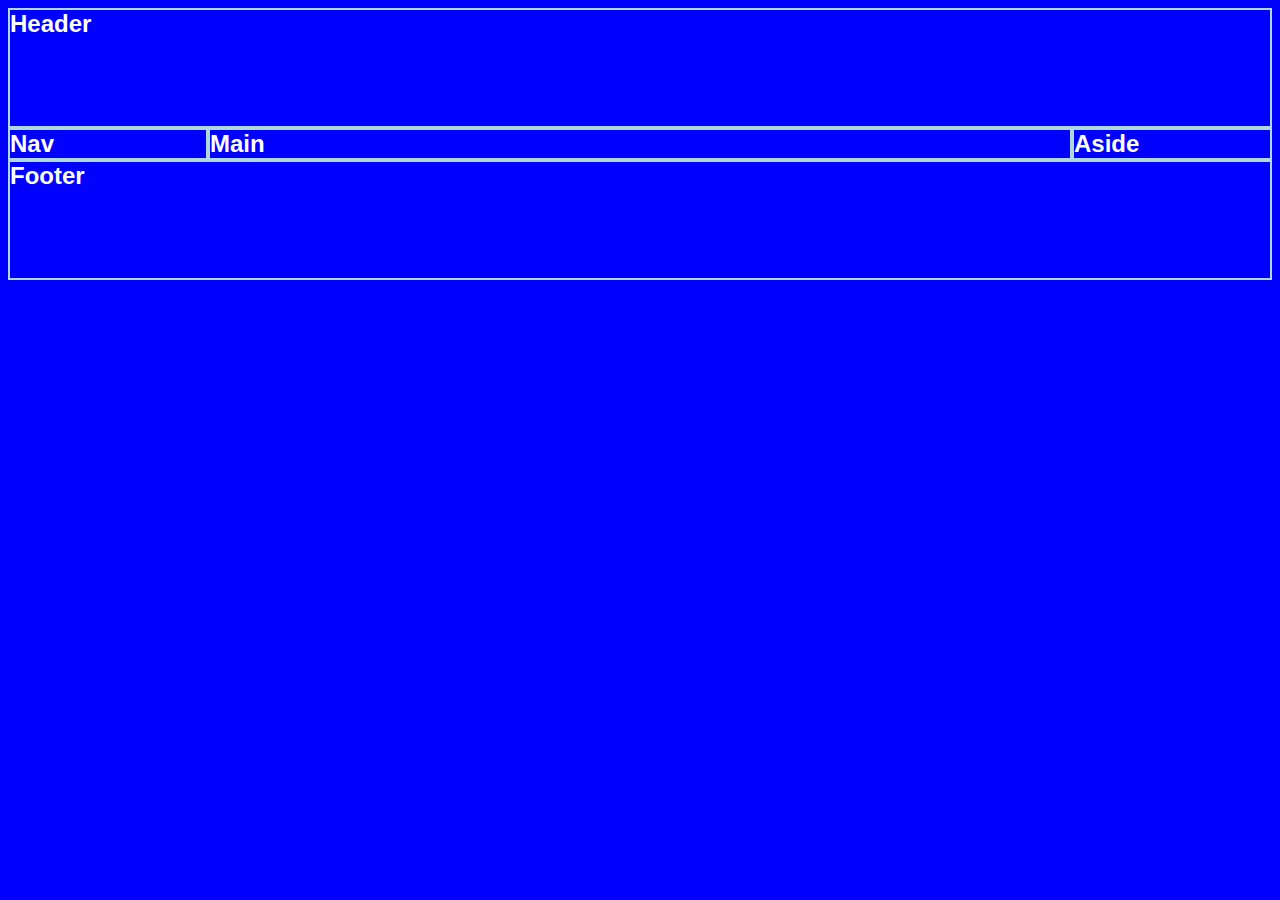
<file: BasicLayout/index.html>
<html lang="en">

<head>
    <meta charset="utf-8">
    <meta name="viewport" content="width=device-width, initial-scale=1.0">
    <title>TestSite</title>
    <base href="/">
    <link href="BasicLayout/site.css" rel="stylesheet">
</head>

<body>

    <header class="area">
        Header
    </header>
    <nav class="area">
        Nav
    </nav>
    <main class="area">
        Main
    </main>
    <aside class="area">
        Aside
    </aside>
    <footer class="area">
        Footer
    </footer>

</body>

</html>
</file>
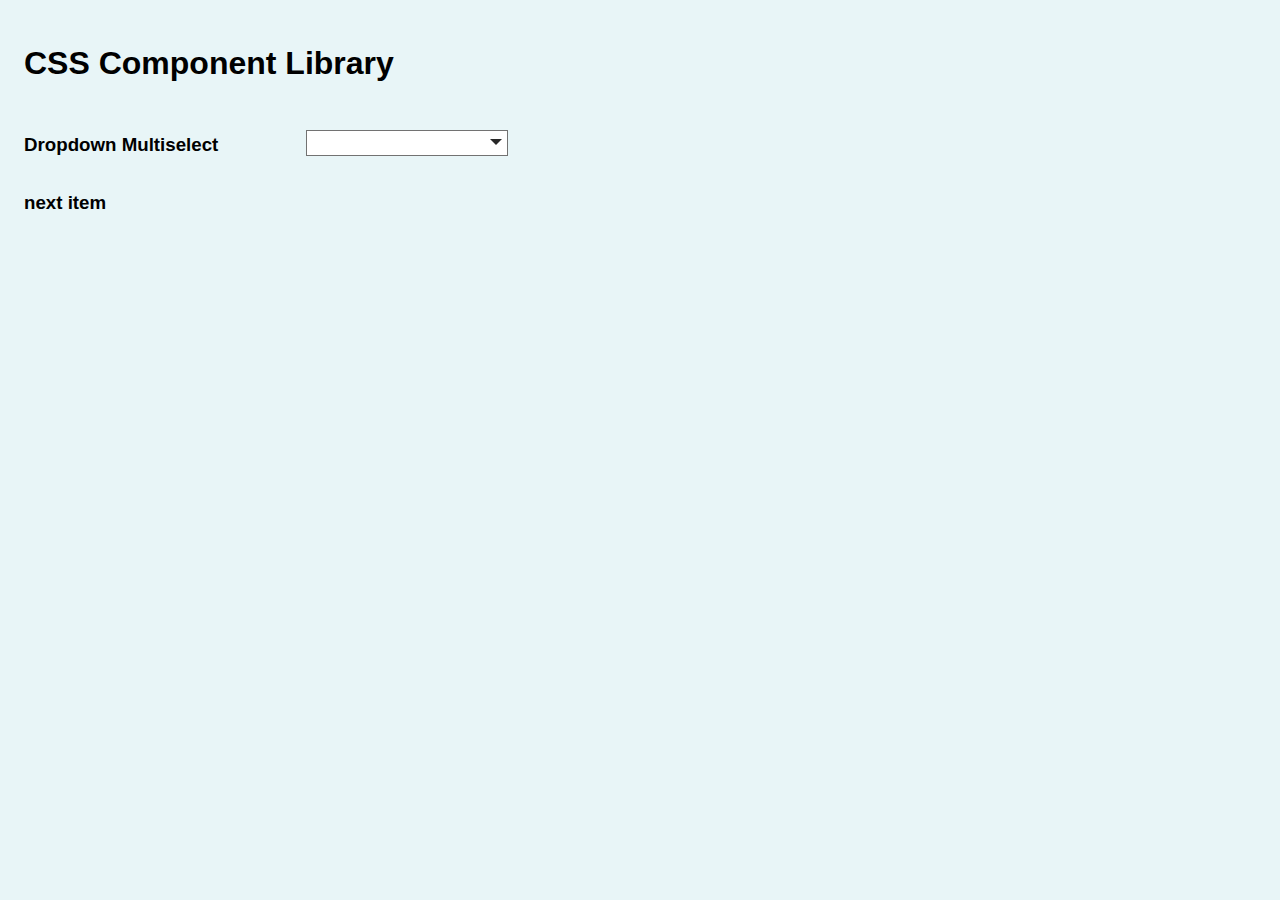
<file: ComponentLibrary/index.html>
<!DOCTYPE html>
<html lang="en">

<head>
    <meta charset="UTF-8">
    <meta http-equiv="X-UA-Compatible" content="IE=edge">
    <meta name="viewport" content="width=device-width, initial-scale=1.0">
    <link href="site.css" rel="stylesheet">
    <link href="slider.css" rel="stylesheet">
    <link href="navbarhover.css" rel="stylesheet">
    <link href="carousel.css" rel="stylesheet">
    <link href="dropdown-multiselect.css" rel="stylesheet">
    <title>Component Library</title>
</head>

<body>
    <header>
        <h1>CSS Component Library</h1>
    </header>
    <main>
        <div style="display:none">
            <h3>Slider checkbox</h3>
            <section class="slider">
                <input type="checkbox" name="slider" id="slider" />
                <label for="slider"></label>
            </section>

            <h3>Square slider checkbox</h3>
            <section class="slider slider-square">
                <input type="checkbox" name="slider" id="slider-square" checked />
                <label for="slider-square"></label>
            </section>

            <h3>Round slider checkbox</h3>
            <section class="slider slider-round">
                <input type="checkbox" name="slider" id="slider-round" />
                <label for="slider-round"></label>
            </section>

            <h3>Flex Nav Menu with hover reveal</h3>
            <section>
                <nav>
                    <ul>
                        <li>Topic 1
                            <ul class="submenu">
                                <li><a href="index.html">Link 1</a></li>
                                <li><a href="index.html">Link 2</a></li>
                                <li><a href="index.html">Link 3</a></li>
                                <li>Submenu
                                    <ul class="submenu">
                                        <li><a href="index.html">Longer link name 1</a></li>
                                        <li><a href="index.html">Link 2</a></li>
                                        <li><a href="index.html">Link 3</a></li>
                                        <li><a href="index.html">Link 4</a></li>
                                    </ul>
                                </li>
                            </ul>
                        </li>
                        <li>Topic 2
                            <ul class="submenu">
                                <li><a href="index.html">Link 1</a></li>
                                <li><a href="index.html">Link 2</a></li>
                                <li><a href="index.html">Link 3</a></li>
                            </ul>
                        </li>
                        <li>Topic 3
                            <ul class="submenu">
                                <li><a href="index.html">Link 1</a></li>
                                <li><a href="index.html">Link 2</a></li>
                                <li><a href="index.html">Link 3</a></li>
                            </ul>
                        </li>
                        <li>Topic 4
                            <ul class="submenu">
                                <li><a href="index.html">Link 1</a></li>
                                <li><a href="index.html">Link 2</a></li>
                                <li><a href="index.html">Link 3</a></li>
                            </ul>
                        </li>
                        <li>Topic 5
                            <ul class="submenu">
                                <li><a href="index.html">Link 1</a></li>
                                <li><a href="index.html">Link 2</a></li>
                                <li><a href="index.html">Link 3</a></li>
                            </ul>
                        </li>
                        <li>Topic 6
                            <ul class="submenu">
                                <li><a>Link 1</a></li>
                                <li><a>Link 2</a></li>
                                <li><a>Link 3</a></li>
                            </ul>
                        </li>
                    </ul>
                </nav>
            </section>

            <h3>Carousel</h3>
            <section class="carousel">
                <div class="slider">

                    <a href="#slide-1">1</a>
                    <a href="#slide-2">2</a>
                    <a href="#slide-3">3</a>
                    <a href="#slide-4">4</a>
                    <a href="#slide-5">5</a>
                    <a href="#slide-6">6</a>
                    <a href="#slide-7">7</a>

                    <div class="slides">
                        <div id="slide-1">
                            Page 1
                        </div>
                        <div id="slide-2">
                            Page 2
                        </div>
                        <div id="slide-3">
                            Page 3
                        </div>
                        <div id="slide-4">
                            Page 4
                        </div>
                        <div id="slide-5">
                            Page 5
                        </div>
                        <div id="slide-6">
                            Page 6
                        </div>
                        <div id="slide-7">
                            Page 7
                        </div>
                    </div>
                </div>

        </div>
        </section>
        <h3>Dropdown Multiselect</h3>
        <div style="width:200px;">
            <section class="dropdown-multiselect">
                <input name="dropdown-checkbox" id="dropdown-checkbox" type="checkbox" />
                <label for="dropdown-checkbox"></label>
                <ul class="styled-scroll primary-shadow">
                    <li><label><input type="checkbox" /> Option 1</label></li>
                    <li><label><input type="checkbox" /> Option 2</label></li>
                    <li><label><input type="checkbox" /> Option 3</label></li>
                    <li><label><input type="checkbox" /> What if we have a long option? oh no!</label></li>
                    <li><label><input type="checkbox" /> Option 4</label></li>
                    <li><label><input type="checkbox" /> Option 5</label></li>
                    <li><label><input type="checkbox" /> Option 6</label></li>
                    <li><label><input type="checkbox" /> Lots of options!!</label></li>
                    <li><label><input type="checkbox" /> Lots of options!!</label></li>
                    <li><label><input type="checkbox" /> Lots of options!!</label></li>
                    <li><label><input type="checkbox" /> Lots of options!!</label></li>
                    <li><label><input type="checkbox" /> Lots of options!!</label></li>
                    <li><label><input type="checkbox" /> Lots of options!!</label></li>
                    <li><label><input type="checkbox" /> Lots of options!!</label></li>
                    <li><label><input type="checkbox" /> Lots of options!!</label></li>
                    <li><label><input type="checkbox" /> Lots of options!!</label></li>
                    <li><label><input type="checkbox" /> Lots of options!!</label></li>
                    <li><label><input type="checkbox" /> Lots of options!!</label></li>
                    <li><label><input type="checkbox" /> Lots of options!!</label></li>
                    <li><label><input type="checkbox" /> Lots of options!!</label></li>
                    <li><label><input type="checkbox" /> Lots of options!!</label></li>
                    <li><label><input type="checkbox" /> Lots of options!!</label></li>
                    <li><label><input type="checkbox" /> Lots of options!!</label></li>
                    <li><label><input type="checkbox" /> Lots of options!!</label></li>
                    <li><label><input type="checkbox" /> Lots of options!!</label></li>
                    <li><label><input type="checkbox" /> Lots of options!!</label></li>
                    <li><label><input type="checkbox" /> Lots of options!!</label></li>
                    <li><label><input type="checkbox" /> Lots of options!!</label></li>
                    <li><label><input type="checkbox" /> Lots of options!!</label></li>
                    <li><label><input type="checkbox" /> Lots of options!!</label></li>
                    <li><label><input type="checkbox" /> Lots of options!!</label></li>
                    <li><label><input type="checkbox" /> Lots of options!!</label></li>
                    <li><label><input type="checkbox" /> Lots of options!!</label></li>
                    <li><label><input type="checkbox" /> Lots of options!!</label></li>
                    <li><label><input type="checkbox" /> Lots of options!!</label></li>
                    <li><label><input type="checkbox" /> Lots of options!!</label></li>
                    <li><label><input type="checkbox" /> Lots of options!!</label></li>
                    <li><label><input type="checkbox" /> Lots of options!!</label></li>
                    <li><label><input type="checkbox" /> Lots of options!!</label></li>
                    <li><label><input type="checkbox" /> Lots of options!!</label></li>
                    <li><label><input type="checkbox" /> Lots of options!!</label></li>
                    <li><label><input type="checkbox" /> Lots of options!!</label></li>
                    <li><label><input type="checkbox" /> Lots of options!!</label></li>
                    <li><label><input type="checkbox" /> Lots of options!!</label></li>
                    <li><label><input type="checkbox" /> Lots of options!!</label></li>
                    <li><label><input type="checkbox" /> Lots of options!!</label></li>
                    <li><label><input type="checkbox" /> Lots of options!!</label></li>
                    <li><label><input type="checkbox" /> Lots of options!!</label></li>
                    <li><label><input type="checkbox" /> Lots of options!!</label></li>
                </ul>
            </section>
        </div>

        <h3>next item</h3>
    </main>

</body>

</html>
</file>
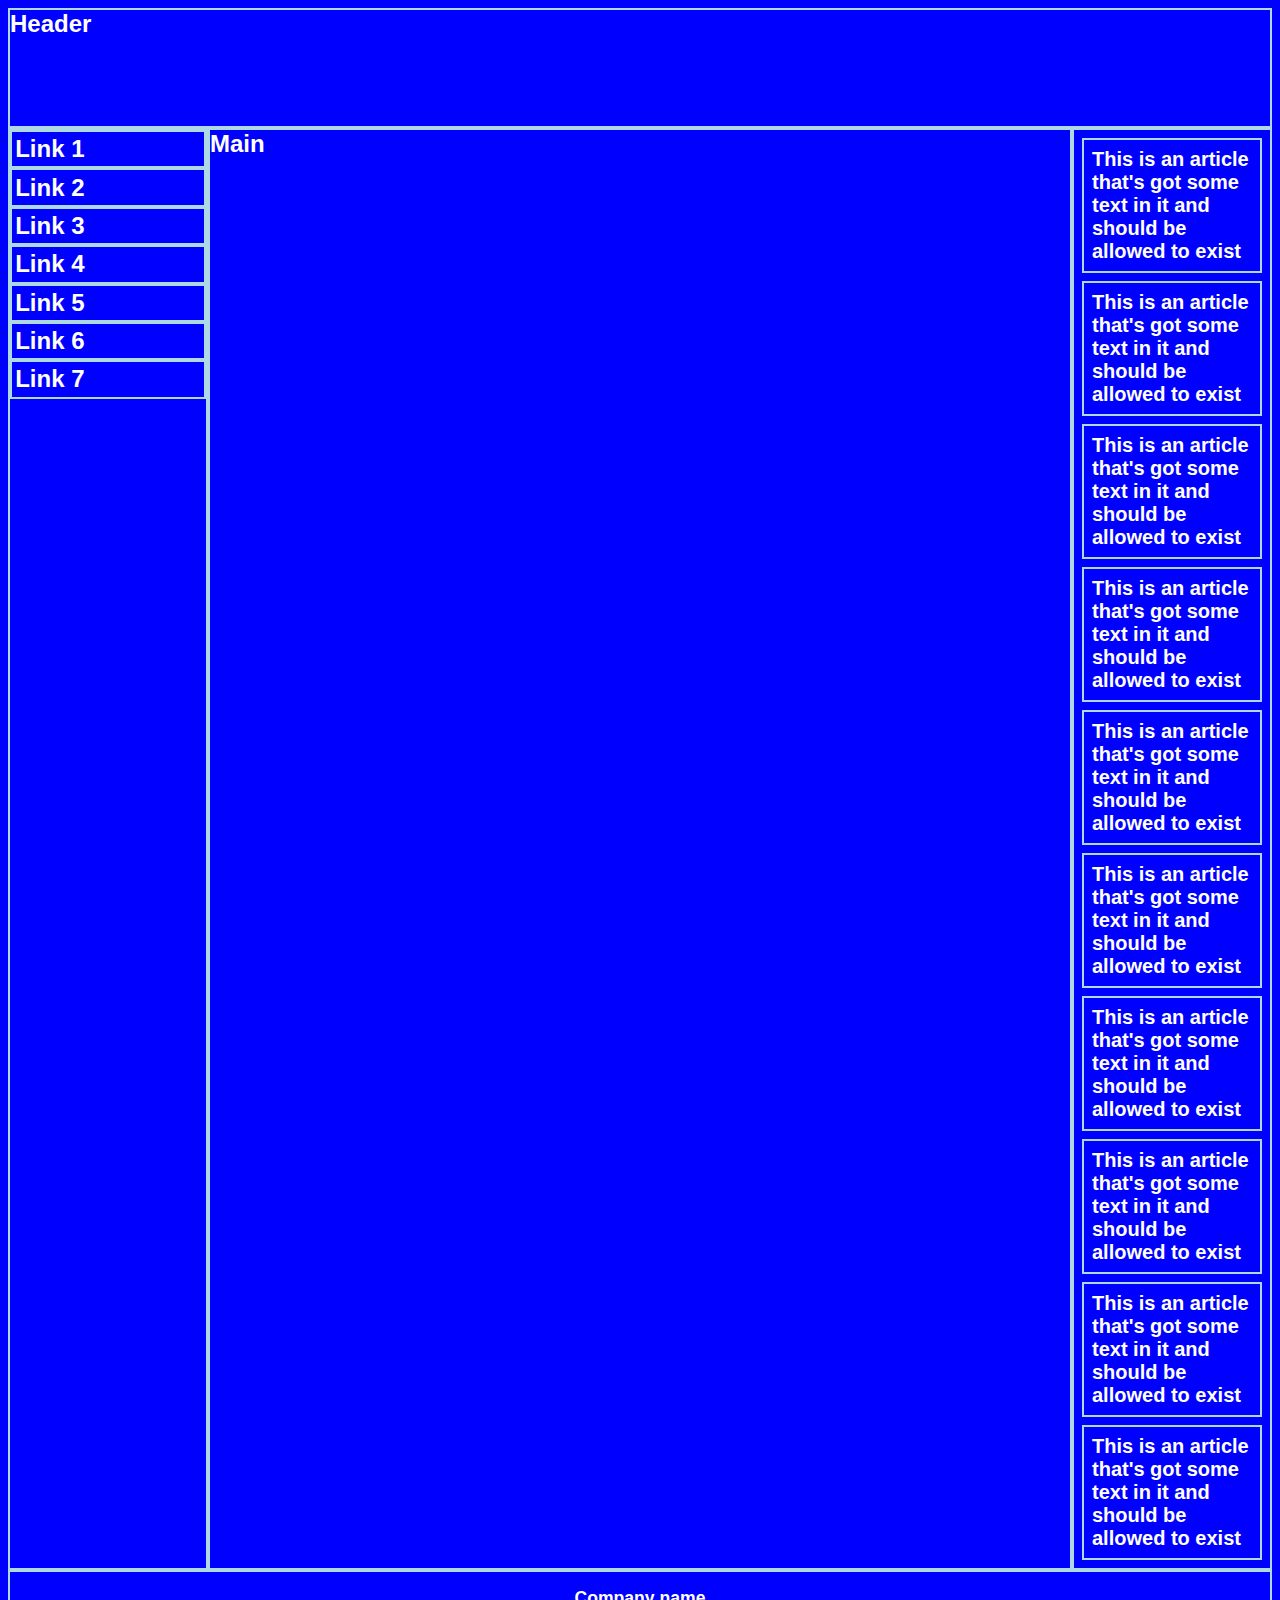
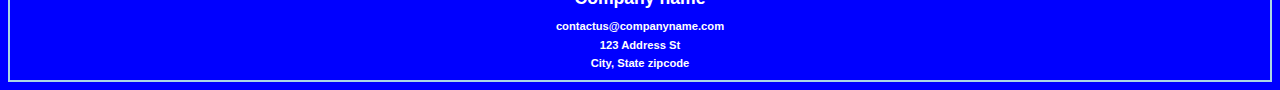
<file: FilledOutArea/index.html>
<html lang="en">

<head>
    <meta charset="utf-8">
    <meta name="viewport" content="width=device-width, initial-scale=1.0">
    <title>TestSite</title>
    <link href="site.css" rel="stylesheet">
</head>

<body>

    <header class="area">
        Header
    </header>
    <nav class="area">
        <div class="nav-item area">Link 1</div>
        <div class="nav-item area">Link 2</div>
        <div class="nav-item area">Link 3</div>
        <div class="nav-item area">Link 4</div>
        <div class="nav-item area">Link 5</div>
        <div class="nav-item area">Link 6</div>
        <div class="nav-item area">Link 7</div>
    </nav>
    <main class="area">
        Main
    </main>
    <aside class="area">
        <article class="aside-item area">This is an article that's got some text in it and should be allowed to exist
        </article>
        <article class="aside-item area">This is an article that's got some text in it and should be allowed to exist
        </article>
        <article class="aside-item area">This is an article that's got some text in it and should be allowed to exist
        </article>
        <article class="aside-item area">This is an article that's got some text in it and should be allowed to exist
        </article>
        <article class="aside-item area">This is an article that's got some text in it and should be allowed to exist
        </article>
        <article class="aside-item area">This is an article that's got some text in it and should be allowed to exist
        </article>
        <article class="aside-item area">This is an article that's got some text in it and should be allowed to exist
        </article>
        <article class="aside-item area">This is an article that's got some text in it and should be allowed to exist
        </article>
        <article class="aside-item area">This is an article that's got some text in it and should be allowed to exist
        </article>
        <article class="aside-item area">This is an article that's got some text in it and should be allowed to exist
        </article>
    </aside>
    <footer class="area">
        <p>Company name</p>
        <p>contactus@companyname.com</a></p>
        <p>123 Address St</p>
        <p>City, State zipcode</p>
    </footer>

</body>

</html>
</file>
<file: ComponentLibrary/site.css>
body {
  background-color: #e8f5f7;
  font-family: Arial, Helvetica, sans-serif;
  padding: 1rem;
}

h3 {
  margin: 0;
}

h1 {
  margin-bottom: 3rem;
}

main {
  display: grid;
  grid-auto-flow: row;
  gap: 2rem;
  grid-template-columns: 250px max-content;
  align-items: center;
}

.centertextbox {
  display: grid;
  grid-auto-flow: column;
  justify-content: start;
}

.centertextbox input {
  margin: 0;
  margin-right: 0.3rem;
}

.parent {
  height: 100px;
  width: 100px;
  background-color: blue;
  position: relative;
}

.child {
  height: 50px;
  width: 50px;
  background-color: gray;
  position: absolute;
  top: calc(100% + 5px);
}

.primary-shadow {
  box-shadow: 0 4px 8px 0 rgba(0, 0, 0, 0.2), 0 6px 20px 0 rgba(0, 0, 0, 0.19);
}

.styled-scroll {
  overflow-y: auto;
}

.styled-scroll::-webkit-scrollbar {
  width: 10px;
  height: 10px;
}
.styled-scroll::-webkit-scrollbar-thumb {
  background: lightgray;
  border-radius: 10px;
}
.styled-scroll::-webkit-scrollbar-track {
  background: transparent;
}
</file>
<file: ComponentLibrary/slider.css>
.slider > input[type="checkbox"] {
  width: 0px;
  height: 0px;
  visibility: hidden;
}

.slider > label {
  display: inline-block;
  width: 50px;
  height: 20px;
  background-color: #477a85;
  border-radius: 5px;
  position: relative;
  cursor: pointer;
  transition: 0.5s;
  box-shadow: 0 0 20px #477a8550;
}

.slider > label::after {
  text-align: center;
  content: "";
  width: 14px;
  height: 14px;
  background-color: #e8f5f7;
  position: absolute;
  border-radius: 3px;
  top: 3px;
  left: 3px;
  transition: 0.5s;
}

.slider > input:checked + label::after {
  left: calc(100% - 3px);
  transform: translateX(-100%);
}

.slider > input:checked + label {
  background-color: rgb(165, 165, 165);
}

label:active:after {
  width: 16px;
}

.slider-square > label {
  border-radius: 0px;
}
.slider-square > label::after {
  border-radius: 0px;
}

.slider-round > label {
  border-radius: 25px;
}
.slider-round > label::after {
  border-radius: 25px;
}
</file>
<file: ComponentLibrary/navbarhover.css>
nav ul {
  display: flex;
  list-style: none;
  margin: 0;
}

nav > ul > li {
  padding: 0.2rem 1rem;
  border-left: solid 1px gray;
}

nav li {
  position: relative;
}

nav a {
  text-decoration: none;
}

nav > ul > li:first-child {
  border-left: none;
}

.submenu {
  position: absolute;
  z-index: 1;
  width: max-content;
  display: none;
  gap: 0.8rem;
  list-style: none;
  flex-direction: column;
  padding: 0.8rem;
  top: 100%;
  left: 0;
  background-color: white;
  border: solid 1px rgb(219, 205, 205);
}

.submenu a,
.submenu li {
  color: rgb(87, 87, 87);
}

nav li:hover > .submenu {
  display: flex;
}
</file>
<file: ComponentLibrary/carousel.css>
/*https://css-tricks.com/css-only-carousel/*/

.carousel {
  box-sizing: border-box;
}

.slider {
  width: 300px;
  text-align: center;
  overflow: hidden;
}

.slides {
  display: flex;

  border-radius: 10px;
  overflow-x: auto;
  scroll-snap-type: x mandatory;

  scroll-behavior: smooth;
  -webkit-overflow-scrolling: touch;
}
.slides::-webkit-scrollbar {
  width: 10px;
  height: 10px;
}
.slides::-webkit-scrollbar-thumb {
  background: black;
  border-radius: 10px;
}
.slides::-webkit-scrollbar-track {
  background: transparent;
}
.slides > div {
  scroll-snap-align: start;
  flex-shrink: 0;
  width: 300px;
  height: 300px;
  margin-right: 50px;
  border-radius: 10px;
  background: rgb(138, 138, 138);
  color: rgb(74, 81, 97);
  transform-origin: center center;
  transform: scale(1);
  transition: transform 0.5s;
  position: relative;

  display: flex;
  justify-content: center;
  align-items: center;
  font-size: 30px;
}

img {
  object-fit: cover;
  position: absolute;
  top: 0;
  left: 0;
  width: 100%;
  height: 100%;
}

.slider > a {
  display: inline-flex;
  width: 1.5rem;
  height: 1.5rem;
  color: white;
  background: rgb(74, 81, 97);
  text-decoration: none;
  align-items: center;
  justify-content: center;
  border-radius: 50%;
  margin: 0 0 0.5rem 0;
  position: relative;
}
.slider > a:active {
  top: 1px;
}
.slider > a:focus {
  background: rgb(67, 59, 110);
}
</file>
<file: ComponentLibrary/dropdown-multiselect.css>
.dropdown-multiselect {
  position: relative;
}

.dropdown-multiselect > input[type="checkbox"] {
  display: none;
}

.dropdown-multiselect > label {
  display: inline-block;
  background-color: white;
  width: 100%;
  height: 1.5em;
  border: solid rgb(114, 114, 114) 1px;
  margin: 0;
  padding: 0;
}

.dropdown-multiselect > label::after {
  float: right;
  content: "";
  width: 0;
  height: 0;
  margin-top: 0.5em;
  margin-right: 0.3em;
  border-left: 0.4em solid transparent;
  border-right: 0.4em solid transparent;
  border-top: 0.4em solid rgb(40, 40, 40);
}

.dropdown-multiselect > ul {
  display: grid;
  visibility: collapse;
  position: absolute;
  background-color: white;
  list-style: none;
  margin: 0 -5px 0 0;
  padding: 0.2em 0.5em;
  width: calc(100% - 1em);
  top: calc(100% - 0.4em);
  gap: 0.2em;
  border: solid rgb(114, 114, 114) 1px;
  max-height: 30vh;
}

.dropdown-multiselect li {
  display: grid;
  padding-left: 1.6em;
  text-indent: -1.6em;
}

.dropdown-multiselect li > label {
  user-select: none;
  cursor: pointer;
  width: 100%;
}
.dropdown-multiselect li:hover {
  background-color: rgb(220, 220, 220);
}

.dropdown-multiselect > input:checked + label::after {
  border-bottom: 0.4em solid rgb(40, 40, 40);
  border-top: none;
}

.dropdown-multiselect > input:checked ~ ul {
  visibility: visible;
}
</file>
<file: FilledOutArea/site.css>
body {
  font-size: x-large;
  font-weight: bold;
  font-family: Arial, Helvetica, sans-serif;
  background-color: blue;

  display: grid;
  grid:
    "header" 5em /*row height*/
    "nav   " 3em /*row height*/
    "main  " 20em /*row height*/
    "aside " min-content /*row height*/
    "footer" min-content / /*row height*/
    1fr; /*column width(s) */
}

header {
  grid-area: header;
}
.logo-space {
  grid-area: ls;
}
nav {
  grid-area: nav;
  display: flex;
  justify-content: space-around;
  padding: 0 0;
}
nav > div {
  padding: 0.2rem;
}
main {
  grid-area: main;
}
aside {
  grid-area: aside;
  display: grid;
  font-size: 20px;
  grid-template-columns: repeat(3, 1fr);
  gap: 0.5rem;
  padding: 0.5rem;
  justify-content: space-around;
}
aside > article {
  padding: 0.5rem;
}

footer {
  grid-area: footer;
  display: grid;
  font-size: 0.7rem;
  justify-content: center;
  text-align: center;
  padding: 0.5rem;
}
footer > p {
  margin: 0.2rem;
}

footer > p:nth-child(1) {
  font-size: 1.1rem;
  margin-top: 0.5rem;
  margin-bottom: 0.5rem;
}

@media screen and (min-width: 700px) {
  body {
    grid:
      "header header" 5em /*row height*/
      "nav    main  " 20em /*row height*/
      "aside  aside " min-content /*row height*/
      "footer footer" min-content / /*row height*/
      200px 2fr; /*column width(s) */
  }

  .logo-space {
    visibility: visible;
  }
  nav {
    flex-direction: column;
    justify-content: start;
  }
  aside {
    grid-template-columns: repeat(4, 1fr);
  }
}

@media screen and (min-width: 1000px) {
  body {
    grid:
      "header header header" 5em /*row height*/
      "nav    main   aside " max-content /*row height*/
      "footer footer footer" min-content / /*row height*/
      200px 2fr 200px; /*column width(s) */
  }
  aside {
    grid-template-columns: 1fr;
  }
}

.area {
  background-color: blue;
  border: 2px lightblue solid;
  color: white;
}
</file>
